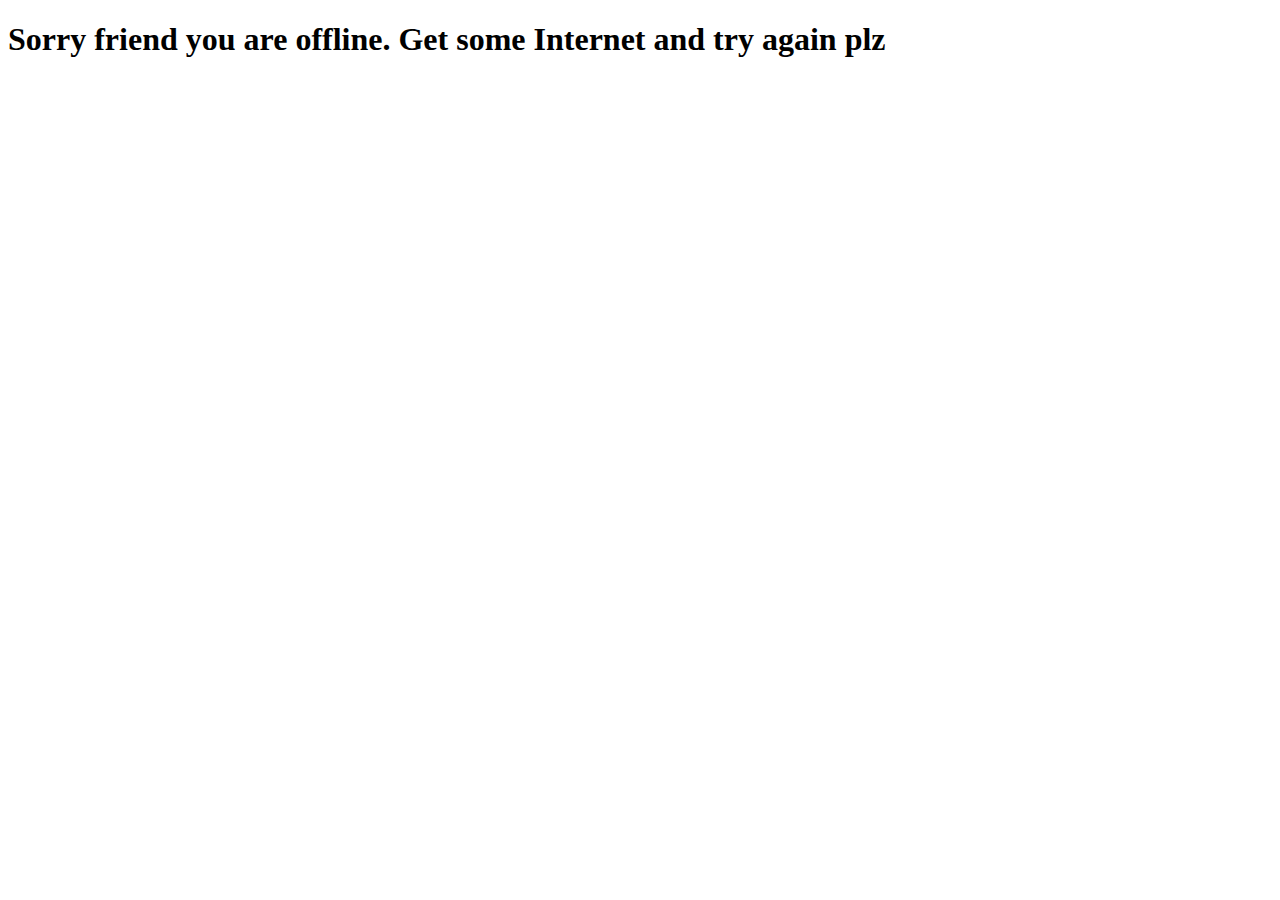
<file: offline.html>
<!DOCTYPE html>
<html lang="en">
  <head>
    <meta charset="UTF-8" />
    <meta name="viewport" content="width=device-width, initial-scale=1.0" />
    <title>Offline</title>
  </head>
  <body>
    <h1>Sorry friend you are offline. Get some Internet and try again plz</h1>
  </body>
</html>
</file>
